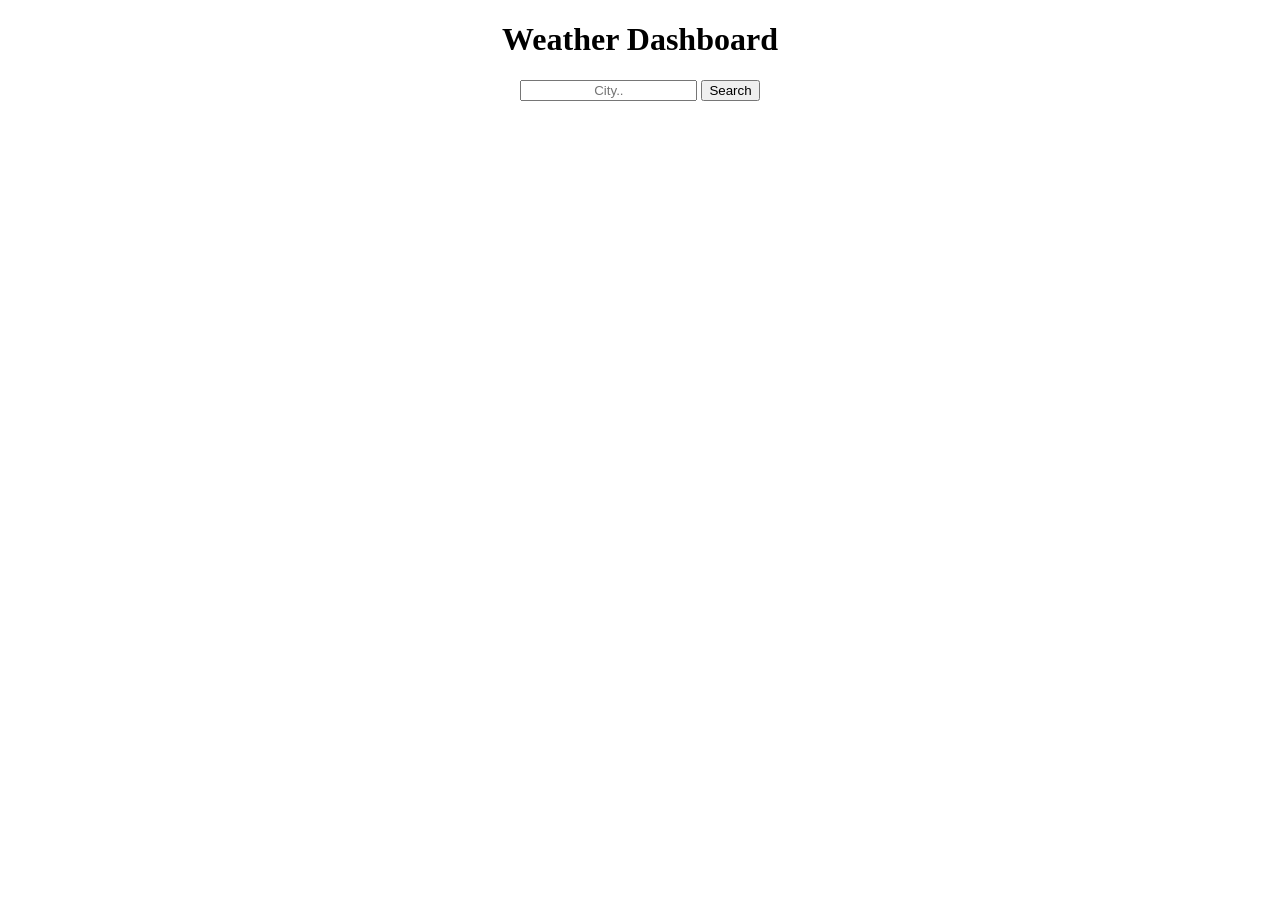
<file: index.html>
<!DOCTYPE html>
<html lang="en">
<head>
    <meta charset="UTF-8">
    <meta http-equiv="X-UA-Compatible" content="IE=edge">
    <meta name="viewport" content="width=device-width, initial-scale=1.0">
    <link rel="stylesheet" href="./Assets/style.css"/>
    <title>Weather Dashboard</title>
</head>
<body>
    <header><h1>Weather Dashboard</h1></header>

    <main>
        <section class="search">
            <input class="searchInput" placeholder="City.."/>
            <button class="searchBtn">Search</button>
            <div class="history"></div>
        </section>
        <section class="current">
            <div>
                <h1 class="name"></h1>
                <img class="icon"/>
                <ul>
                    <li class="temp"></li>
                    <li class="hum"></li>
                    <li class="wind"></li>
                </ul>
            </div>
        </section>
        <section class="forecast">
            <div class="card"></div>
            <div class="card"></div>
            <div class="card"></div>
            <div class="card"></div>
            <div class="card"></div>
        </section>
    </main>
    
    <script src="./Assets/script.js"></script>
</body>
</html>
</file>
<file: Assets/style.css>
* {
    text-align: center;
}

.forecast {
    display: flex;
    justify-content: space-evenly;
}

li {
    list-style-type: none;
}
</file>
